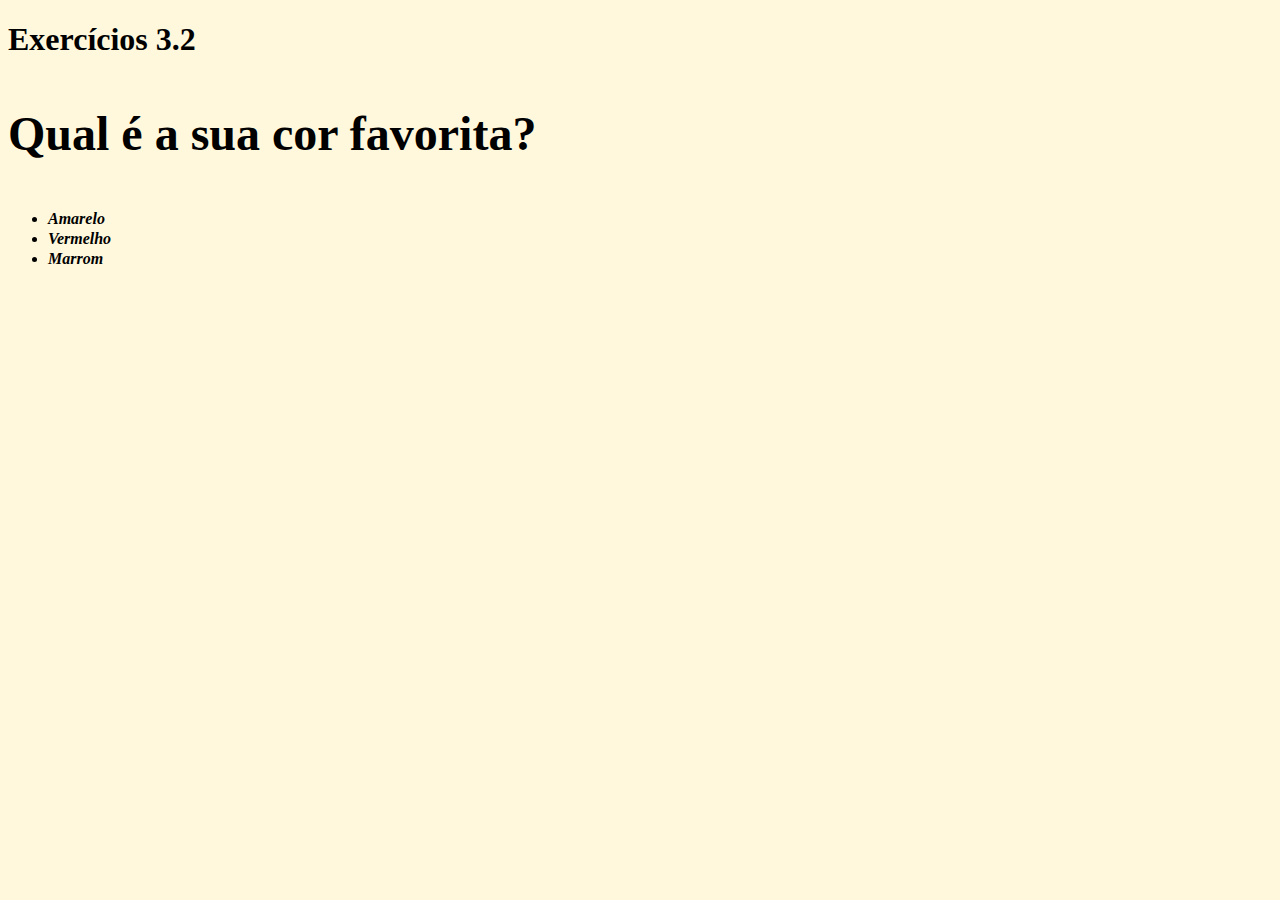
<file: fundamentos/bloco-3-introducao-a-html-e-css/dia-2-html-e-css-estruturas-de-pag/index.html>
<!DOCTYPE html>
<html lang="pt-br">
  <head>
    <meta charset="UTF-8">
    <title>HTML</title>
    <link rel="stylesheet" type="text/css" href="estilo.css">
  <!--
    <style>
        h1 {
            font-size: 65px;
            color: orange;
            font-family: sans-serif;
            text-align: center;
          }

        ul {
            font-style: italic;
            font-weight: bold;
            line-height: 20px;
        }

        p{
          font-weight: 600;
          font-size:3em;
        }

        body {
          font-size: 16px;
          background-color: cornsilk;
        }
     
    </style> -->

    </head>
  <body>
    <h1>Exercícios 3.2</h1>
    <p class="modify01">Qual é a sua cor favorita?</p>
    <ul class="modify01">
      <li>Amarelo</li>
      <li>Vermelho</li>
      <li>Marrom</li>
    </ul>
  </body>
</html>
</file>
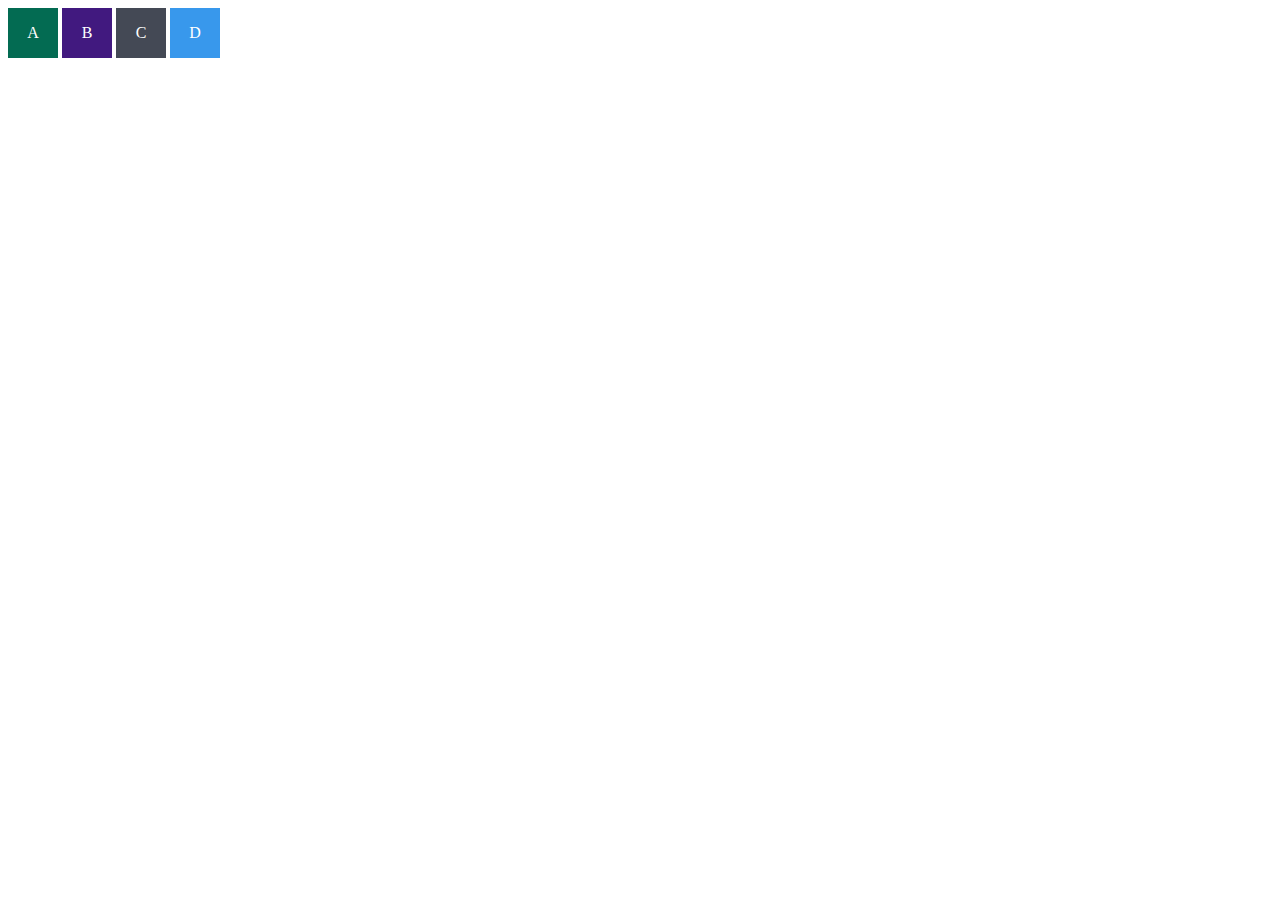
<file: fundamentos/bloco-3-introducao-a-html-e-css/dia-3-html-e-css-estruturas-de-pag/index.html>
<!DOCTYPE html>
<html lang="en">
<head>
  <meta charset="UTF-8">
  <meta name="viewport" content="width=device-width, initial-scale=1.0">
  <title>Exercício de Fixação: box model</title>
  <link rel="stylesheet" href="style.css">
</head>
<body>
  <div class="caixa width-and-height" style="background: #036b52">A</div>
  <div class="caixa width-and-height padding" style="background: #41197f;">B</div>
  <div class="caixa width-and-height padding margin" style="background: #444955">C</div>
  <div class="caixa width-and-height padding margin border" style="background: #3898EC">D</div>
</body>
</html>
</file>
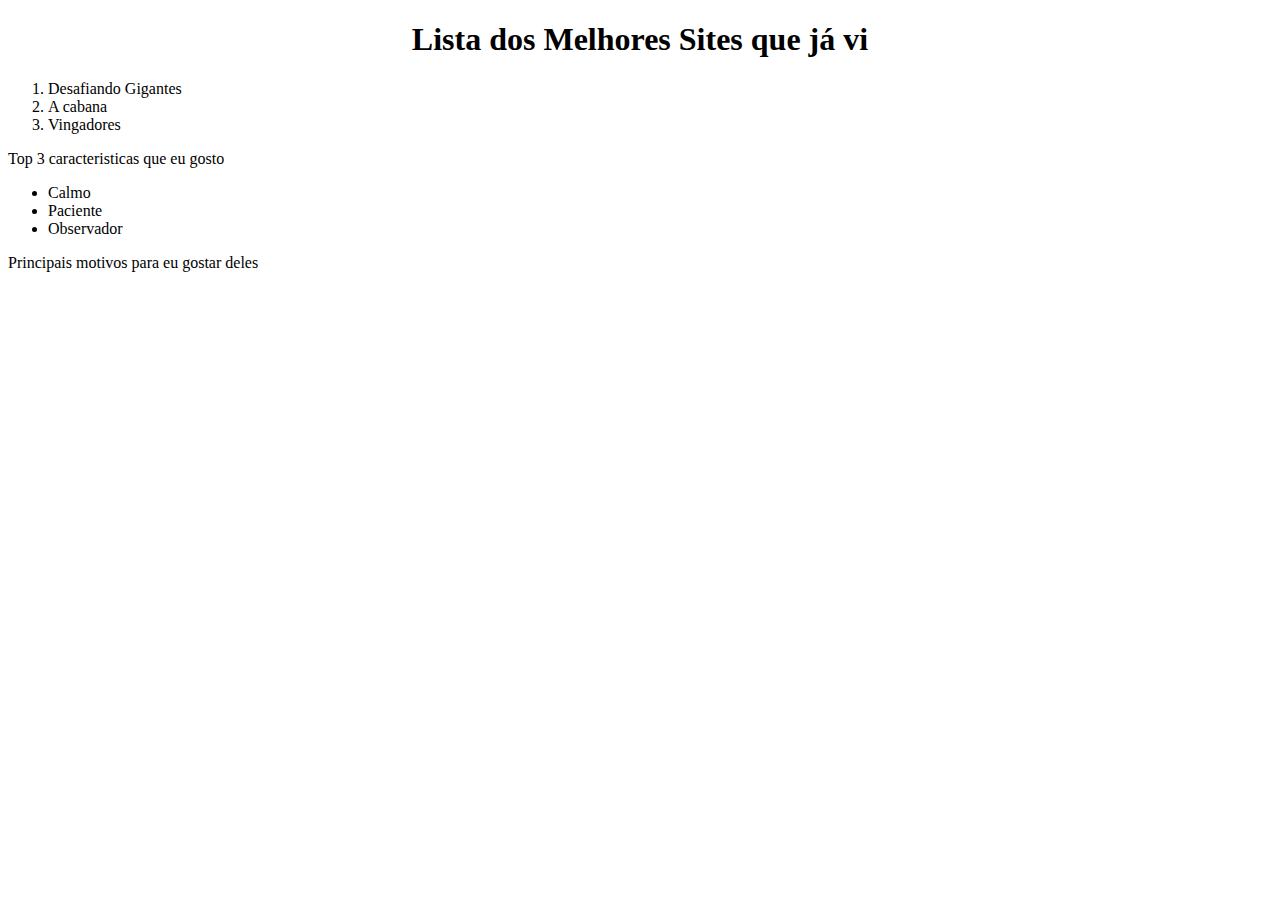
<file: fundamentos/bloco-3-introducao-a-html-e-css/dia-3-html-e-css-estruturas-de-pag/atividade3/index.html>
<!DOCTYPE html>
<html lang="pt-br">
  <head>
    <meta charset="UTF-8">
    <title>Agrupando Seletores</title>
    <link rel="stylesheet" href="style.css">
  </head>
  <body>
    <h1>Lista dos Melhores Sites que já vi</h1>
      <ol>
        <li>Desafiando Gigantes</li>
        <li>A cabana</li>
        <li>Vingadores</li>
      </ol>
    <p>Top 3 caracteristicas que eu gosto</p>
      <ul>
        <li>Calmo</li>
        <li>Paciente</li>
        <li>Observador</li>
      </ul>
    <p>Principais motivos para eu gostar deles</p>
  </body>
</html>
</file>
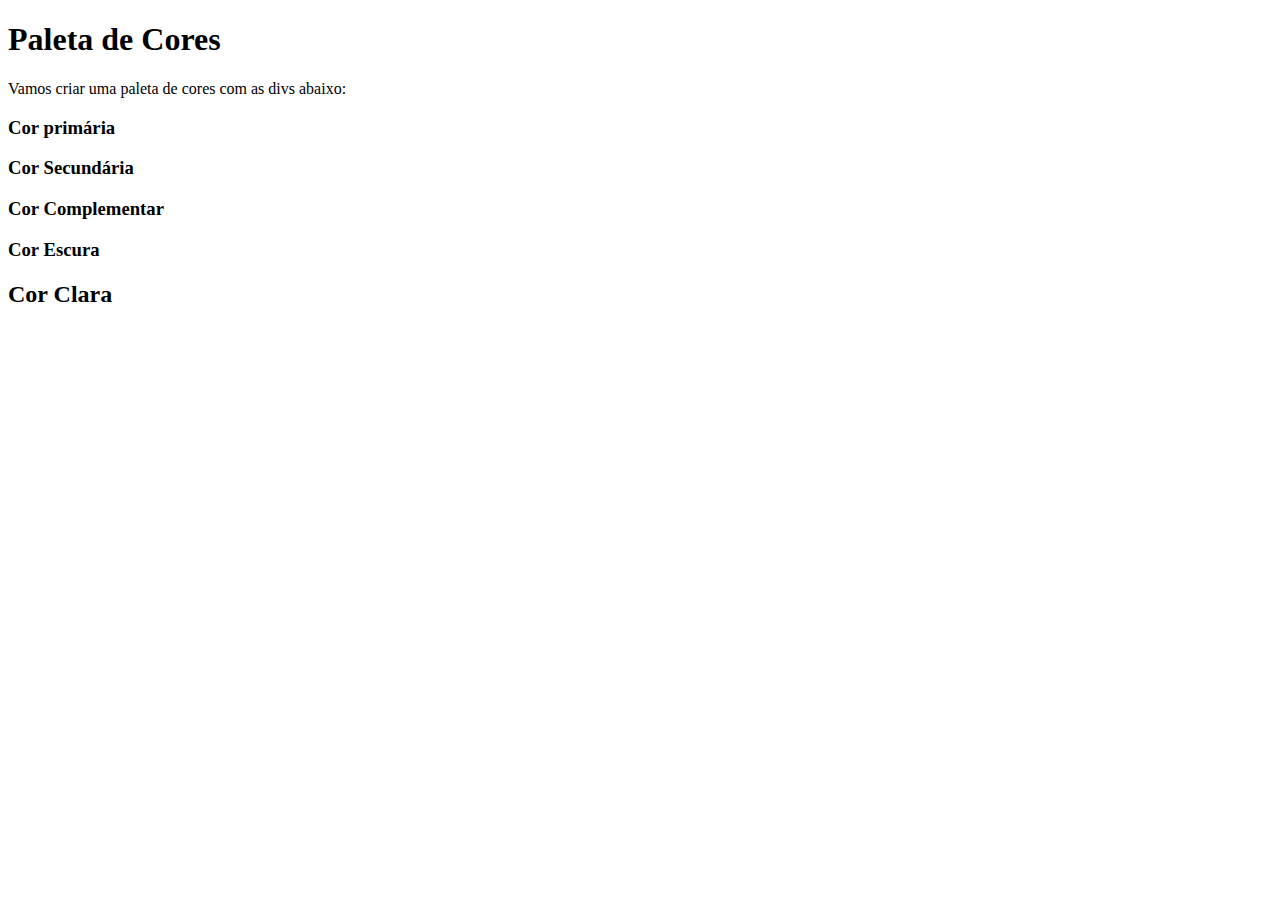
<file: fundamentos/bloco-3-introducao-a-html-e-css/dia-3-html-e-css-estruturas-de-pag/atividade4/index.html>
<!DOCTYPE html>
<html lang="pt-br">
<head>
  <meta charset="UTF-8">
  <title>Pseudoclasses</title>
  <link rel="stylesheet" href="style.css">
</head>
<body>
  <h1>Paleta de Cores</h1>
  <p>Vamos criar uma paleta de cores com as divs abaixo:</p>
  <div>
    <h3>Cor primária</h3>
  </div>
  <div>
    <h3>Cor Secundária</h3>
  </div>
  <div>
    <h3>Cor Complementar</h3>
  </div>
  <div>
    <h3>Cor Escura</h3>
  </div>
  <div>
    <h2>Cor Clara</h3>
  </div>
</body>
</html>
</file>
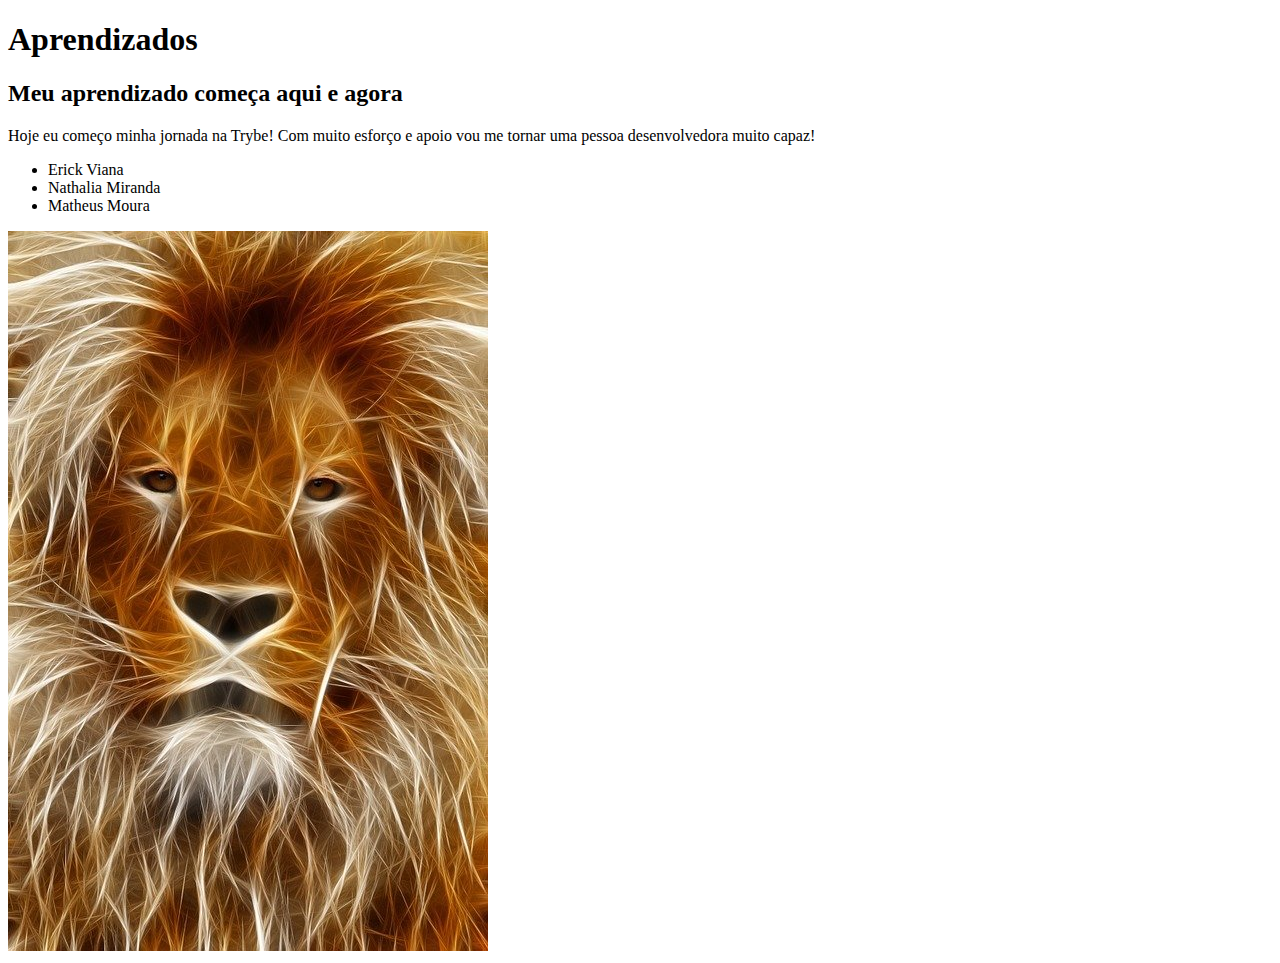
<file: fundamentos/bloco-3-introducao-a-html-e-css/dia-1-html-css-estruturas-de-pagina/trybe_01.html>
<!DOCTYPE html>
<html lang="pt-BR">
<head>
    <meta charset="UTF-8">
    <meta http-equiv="X-UA-Compatible" content="IE=edge">
    <meta name="viewport" content="width=device-width, initial-scale=1.0">
    <title>Aprendendo HTML</title>
</head>
<body>
    <h1>Aprendizados</h1>
    <h2>Meu aprendizado começa aqui e agora</h2>
    <p>Hoje eu começo minha jornada na Trybe! Com
        muito esforço e apoio vou me tornar uma pessoa
        desenvolvedora muito capaz!</p>
    <ul>
        <li>Erick Viana</li>
        <li>Nathalia Miranda</li>
        <li>Matheus Moura</li>
    </ul>
    <img src="leao.jpg">
    </body>
</html>
</file>
<file: fundamentos/bloco-3-introducao-a-html-e-css/dia-2-html-e-css-estruturas-de-pag/estilo.css>
<style>
h1 {
    font-size: 65px;
    color: orange;
    font-family: sans-serif;
    text-align: center;
  }

ul {
    font-style: italic;
    font-weight: bold;
    line-height: 20px;
}

p{
  font-weight: 600;
  font-size:3em;
}

body {
  font-size: 16px;
  background-color: cornsilk;
}

</style>
</file>
<file: fundamentos/bloco-3-introducao-a-html-e-css/dia-3-html-e-css-estruturas-de-pag/style.css>
.caixa {
  color: white;
  display: inline-block;
  line-height: 50px;
  text-align: center;
  vertical-align: top;
}

.width-and-height {
  height: 50px;
  width: 50px;
}

/* insira na classe abaixo um padding de 20px para aplicá-lo aos itens B, C e D */
.padding {

}

/* insira na classe abaixo uma margem de 30px para aplicá-la aos itens C e D */
.margin {

}

/* insira na classe abaixo uma borda com valor '5px solid black' para aplicá-la ao item D */
.border {
  
}
</file>
<file: fundamentos/bloco-3-introducao-a-html-e-css/dia-3-html-e-css-estruturas-de-pag/atividade3/style.css>
h1, css {
    text-align: center;
}
li:hover {
    background-color: blue;
    list-style: none;
}
li:active{
    color:red;
    list-style: none;
}
</file>
<file: fundamentos/bloco-3-introducao-a-html-e-css/dia-3-html-e-css-estruturas-de-pag/atividade4/style.css>
div{

}
</file>
